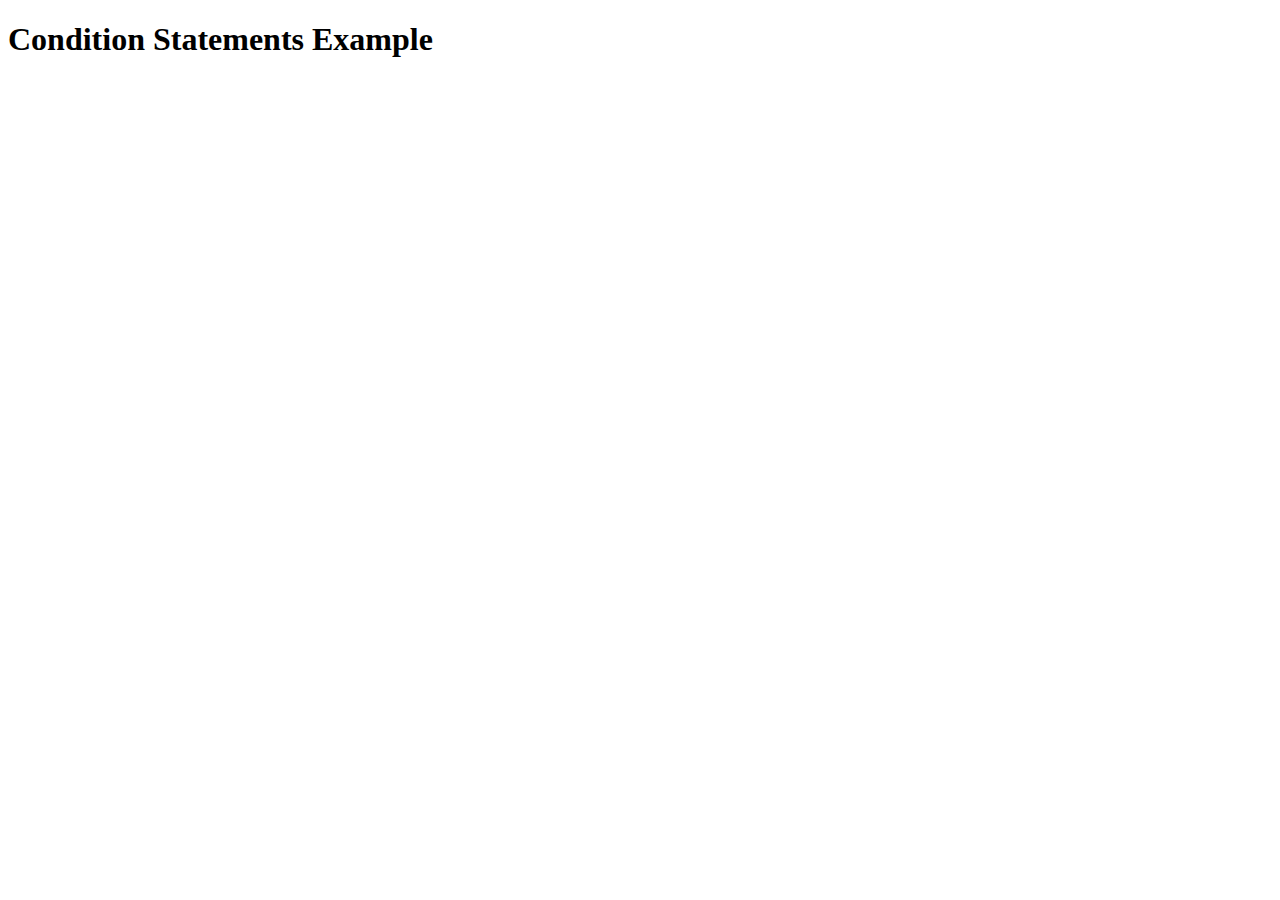
<file: index.html>
<!DOCTYPE html>
<html lang="en">
<head>
    <meta charset="UTF-8">
    <meta name="viewport" content="width=device-width, initial-scale=1.0">
    <title>Document</title>
</head>
<body>
    <h1>Condition Statements Example</h1>

    <p id='demo'></p>

    <!-- <button type="button" onclick="myFunction()">Try it</button> -->


    <script src="script.js"></script>
</body>
</html>
</file>
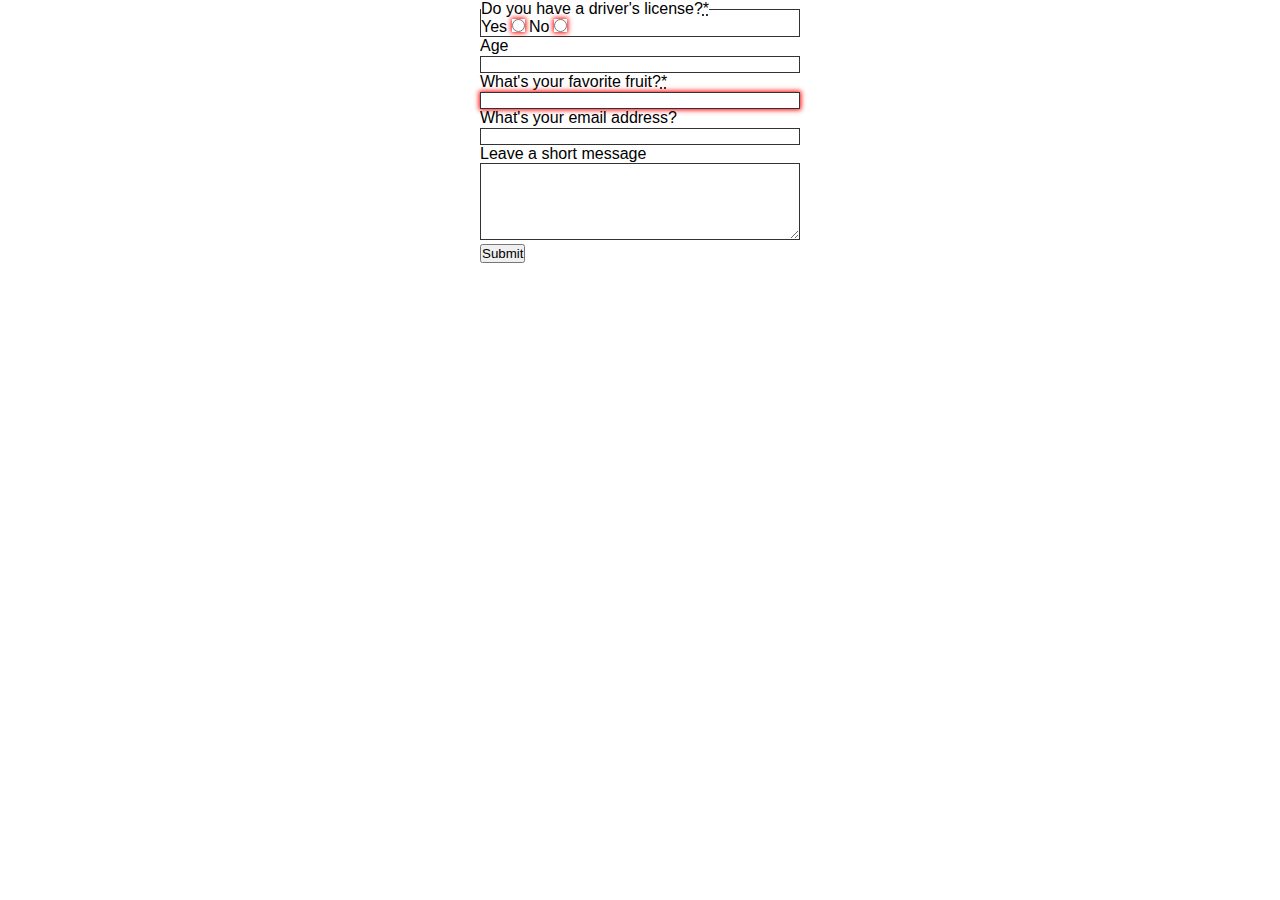
<file: form/index.html>
<!DOCTYPE html>
<html lang="en">
<head>
    <meta charset="UTF-8">
    <meta http-equiv="X-UA-Compatible" content="IE=edge">
    <meta name="viewport" content="width=device-width, initial-scale=1.0">
    <title>JS Form</title>

    <link rel="stylesheet" type="text/css" href="style.css">
</head>
<body>
    <!-- <div>
        <h2>Javascript Form</h2>

        <form>
            <div>
                <label for="choose">Would you like to prefer banana or cherry?</label>
                <input id="choose" name="iLike" required pattern="[Bb]anana|[Cc]herry" minlength="6" maxlength="6"  />
            </div>

            <div>
                <label for="number">How many would you like?</label>
                <input type="number" id="number" name="amount" value="1" min="1" max="10" />
            </div>

            <div>
                <button>Submit</button>
            </div>
        </form>
    </div> -->

    <form>
        <p>
            <fieldset>
                <legend>Do you have a driver's license?<abbr title="This field is mandatory" aria-label="required">*</abbr></legend>

                <label for="r1">Yes</label>
                <input type="radio" name="driver" id="r1" value="yes" required />

                <label for="r1">No</label>
                <input type="radio" name="driver" id="r2" value="no" required />
            </fieldset>
        </p>

        <p>
            <label for="">Age</label>
            <input type="number" id="n1" min="18" max="60" step="1" name="age" pattern="\d+"  />
        </p>

        <p>
            <label for="t1">What's your favorite fruit?<abbr title="This field is mandatory" aria-label="required">*</abbr></label>
            <input type="text" id="t1" name="fruit" list="l1" required pattern="[Bb]anana|[Cc]herry|[Aa]pple|[Ss]trawberry|[Ll]emon|[Oo]range" />

            <datalist id="l1">
                <option>Banana</option>
                <option>Cherry</option>
                <option>Apple</option>
                <option>Strawberry</option>
                <option>Lemon</option>
                <option>Orange</option>
            </datalist>
        </p>

        <p>
            <label for="t2">What's your email address?</label>
            <input type="email" id="t2" name="email" />
        </p>

        <p>
            <label for="t3">Leave a short message</label>
            <textarea id="t3" name="msg" maxlength="140" rows="5"></textarea>
        </p>

        <p>
            <button>Submit</button>
        </p>
    </form>
</body>
</html>
</file>
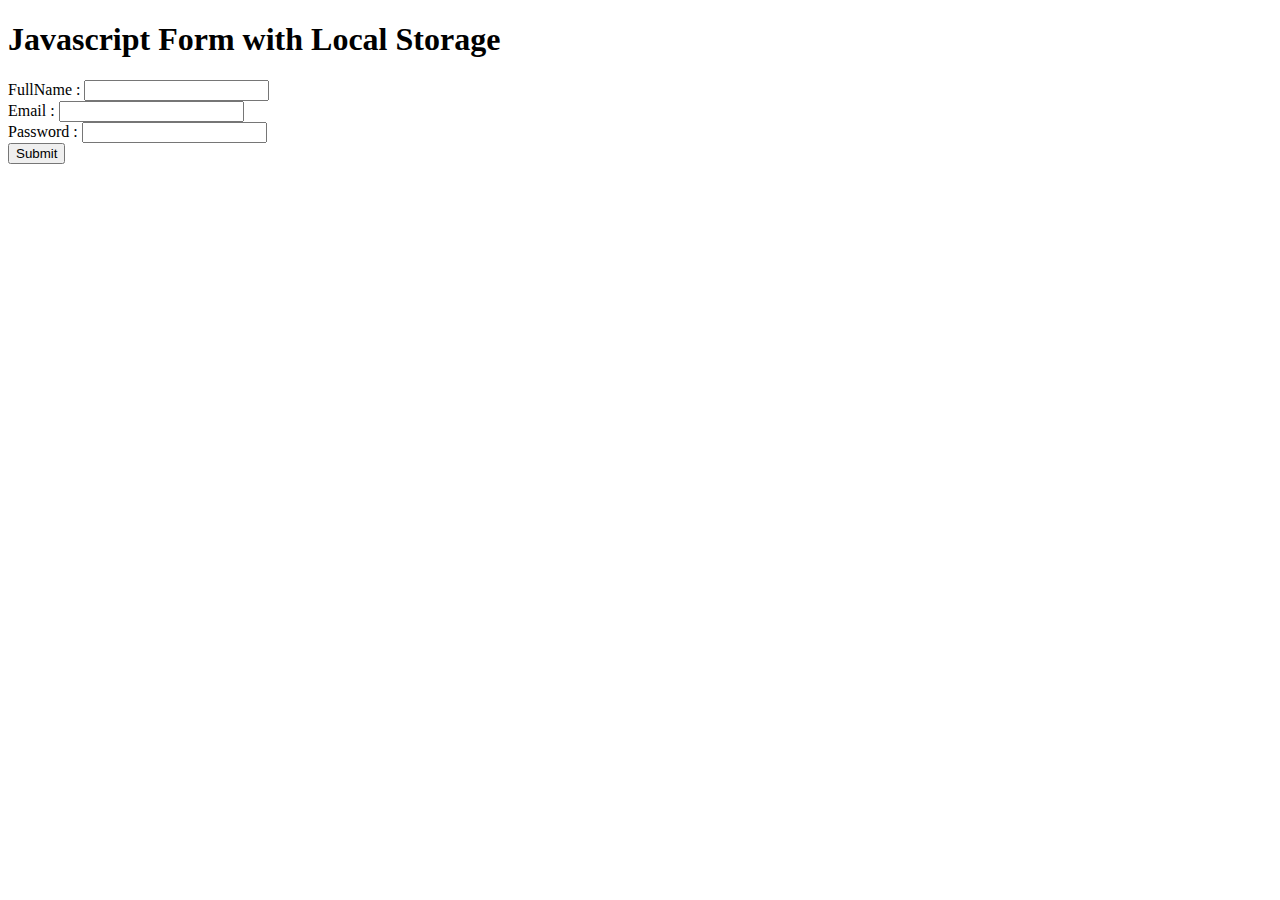
<file: formwithlocalstorage/index.html>
<!DOCTYPE html>
<html lang="en">

<head>
    <meta charset="UTF-8">
    <meta name="viewport" content="width=device-width, initial-scale=1.0">
    <title>Form with Local Storage</title>
</head>

<body>

    <h1>Javascript Form with Local Storage</h1>

    <div class='mainContainer'>
        <form id='formContainer'>
            <label for='fullname'>FullName : </label>
            <input type="text" id="fullname" name="fullname"> <br>

            <label for='email'>Email : </label>
            <input type="email" id="email" name="email"> <br>

            <label for='password'>Password : </label>
            <input type="password" id="password" name="password"> <br>

            <button type="button" id="button" onclick="onFormSubmit(event)">Submit</button>
        </form>
    </div>

    <table id="result">
        <thead>
            <tr>
                <th>Name</th>
                <th>Email</th>
                <th>Password</th>
            </tr>
        </thead>

        <tbody id="items"></tbody>
    </table>


    <script>
        document.getElementById("result").style.display = "none";

        function onFormSubmit(e) {
            e.preventDefault();
            var data = JSON.parse(localStorage.getItem('dataList')) || [];
            alert('Are you sure want to submit?');

            var dataList = {};
            dataList.name = document.getElementById('fullname').value;
            dataList.email = document.getElementById('email').value;
            dataList.password = document.getElementById('password').value;

            data.push(dataList);

            localStorage.setItem('dataList', JSON.stringify(data));

            init();
            document.getElementById("result").style.display = "block";

            document.getElementById("formContainer").reset();
        }


        function init() {
            var getList = localStorage.getItem('dataList');
            var getData = JSON.parse(getList);
            console.log(getData);

            var table = document.getElementById("items");
            var tr = '';
            // var length = getData.length;
            console.log(length);
            for (var i = 0; i < getData.length; i++) {
                tr += `<tr id="tableRow${i}">
                <td id="name${i}">${getData[i].name}</td>
                <td id="email${i}">${getData[i].email}</td>
                <td id="password${i}">${getData[i].password}</td>
        </tr>`
            }
            table.innerHTML = tr;
        }



        window.onload = function () {
            init()
            document.getElementById("result").style.display = "block";
        };
    </script>
</body>

</html>
</file>
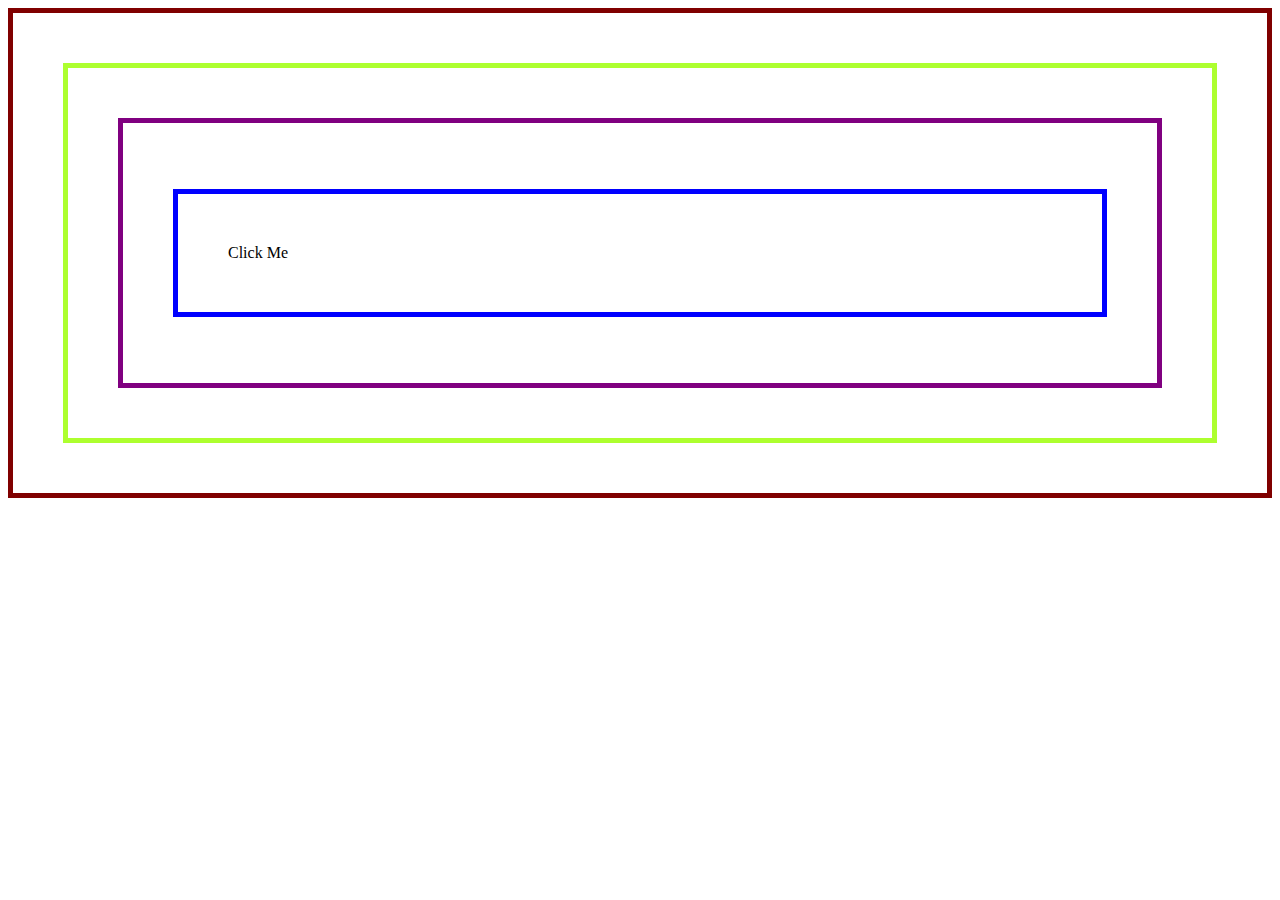
<file: prac/index.html>
<!DOCTYPE html>
<html lang="en">
<head>
    <meta charset="UTF-8">
    <meta http-equiv="X-UA-Compatible" content="IE=edge">
    <meta name="viewport" content="width=device-width, initial-scale=1.0">
    <title>code prac</title>
</head>
<body>

    <div id="mainContainer" onclick="mainContainer()" style="border: 5px solid maroon; padding: 50px;">
        <div id="wrapper" onclick="wrapper()" style="border: 5px solid greenyellow; padding: 50px;">
            <div id="content" onclick="content()" style="border: 5px solid purple; padding: 50px;">
                <p id="para" onclick="para(event)" style="border: 5px solid blue; padding: 50px;">
                  Click Me  
                </p>
            </div>
        </div>
    </div>
    

    <script src="script.js"></script>

    <script>
        function mainContainer() {
            alert('Main container');
        }

        function wrapper() {
            alert('wrapper');
        }

        function content() {
            alert('content');
        }

        function para(event) {
            event.stopImmediatePropagation();
            alert('para');
            
        }
    </script>

</body>
</html>
</file>
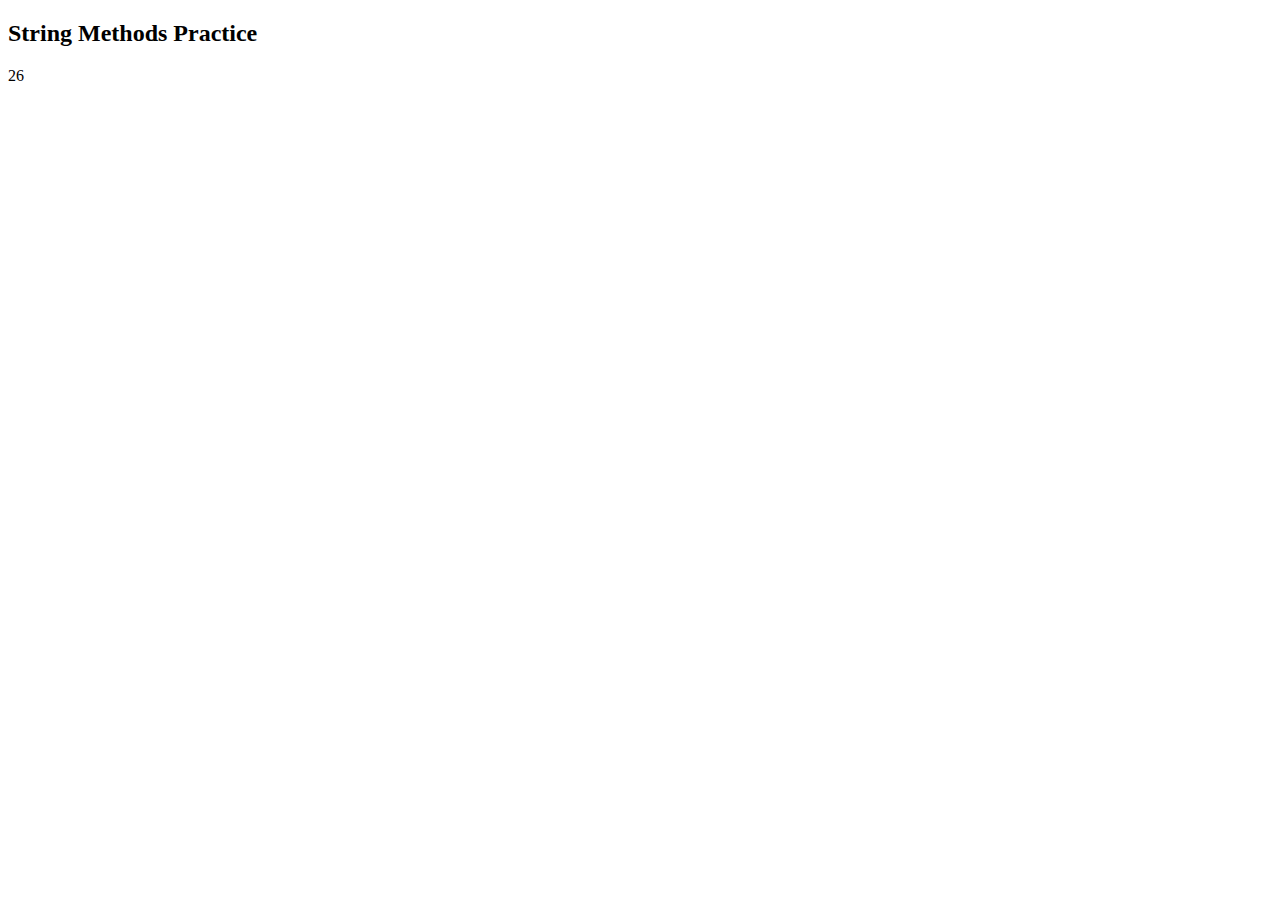
<file: string_methods/index.html>
<!DOCTYPE html>
<html lang="en">
<head>
    <meta charset="UTF-8">
    <meta name="viewport" content="width=device-width, initial-scale=1.0">
    <title>String Methods Practice</title>
</head>
<body>
    <h2>String Methods Practice</h2>

    <p id='demo'></p>



    <script src='script.js'></script>
</body>
</html>
</file>
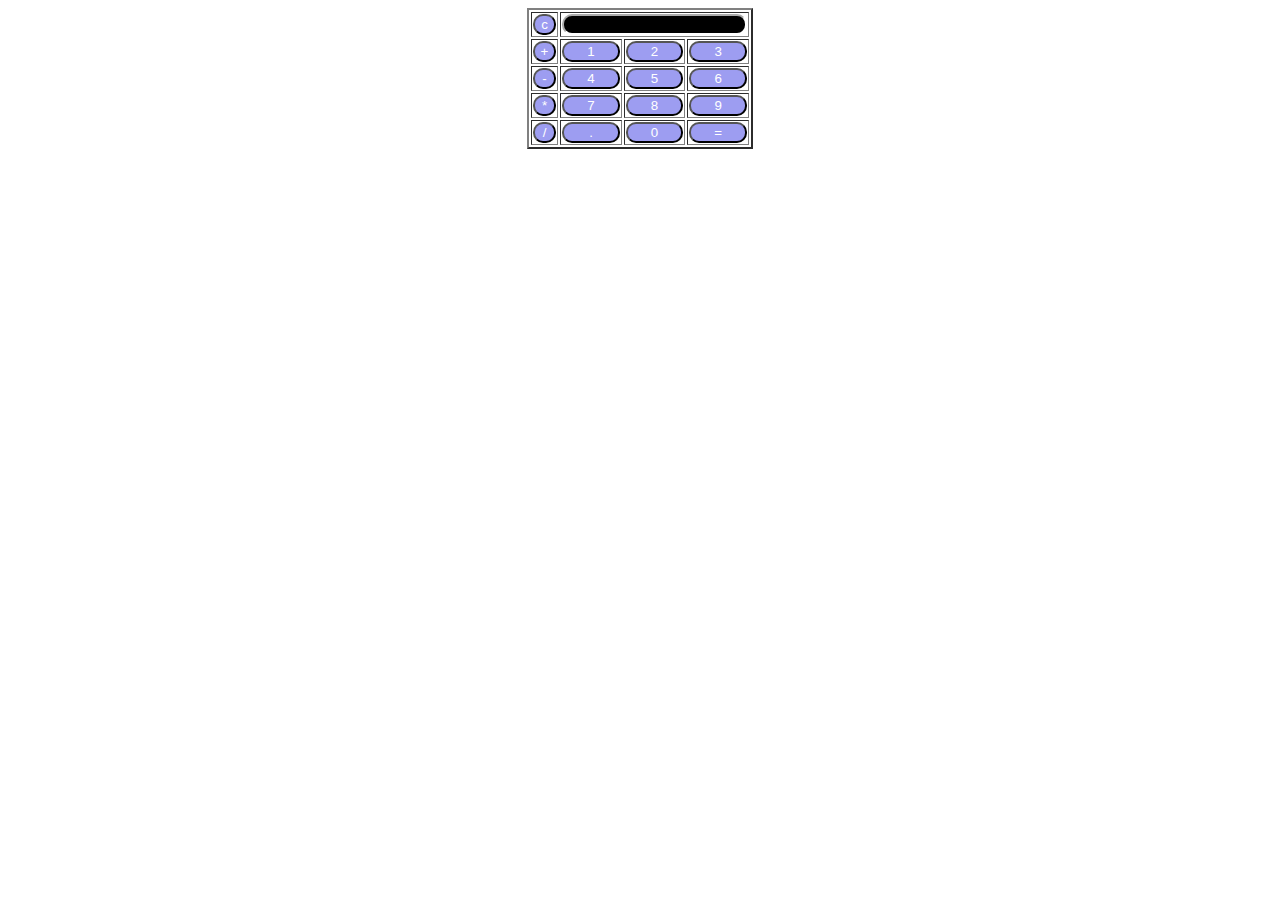
<file: 1118/calc/index.html>
<!DOCTYPE html>
<html lang="en">
<head>
    <meta charset="UTF-8">
    <meta http-equiv="X-UA-Compatible" content="IE=edge">
    <meta name="viewport" content="width=device-width, initial-scale=1.0">
    <title>Calculator</title>

    <link rel="stylesheet"  type="text/css" href="styles.css" >
</head>
<body>
    <div class='wrapper'>
        <table border='2'>
            <tr>
                <td>
                    <input type="button" value="c" onclick="clr()"/>
                </td>
                <td colspan="3">
                    <input type="text" id="textval"/>
                </td>
            </tr>

            <tr>
                <td><input type="button" value="+" onclick="display('+')" /></td>
                <td><input type="button" value="1" onclick="display('1')" /></td>
                <td><input type="button" value="2" onclick="display('2')" /></td>
                <td><input type="button" value="3" onclick="display('3')" /></td>
            </tr>

            <tr>
                <td><input type="button" value="-" onclick="display('-')" /></td>
                <td><input type="button" value="4" onclick="display('4')" /></td>
                <td><input type="button" value="5" onclick="display('5')" /></td>
                <td><input type="button" value="6" onclick="display('6')" /></td>
            </tr>

            <tr>
                <td><input type="button" value="*" onclick="display('*')" /></td>
                <td><input type="button" value="7" onclick="display('7')" /></td>
                <td><input type="button" value="8" onclick="display('8')" /></td>
                <td><input type="button" value="9" onclick="display('9')" /></td>
            </tr>

            <tr>
                <td><input type="button" value="/" onclick="display('/')" /></td>
                <td><input type="button" value="." onclick="display('.')" /></td>
                <td><input type="button" value="0" onclick="display('0')" /></td>
                <td><input type="button" value="=" onclick="calc()" /></td>
            </tr>

        </table>
    </div>

    <script src="script.js"></script>
</body>
</html>
</file>
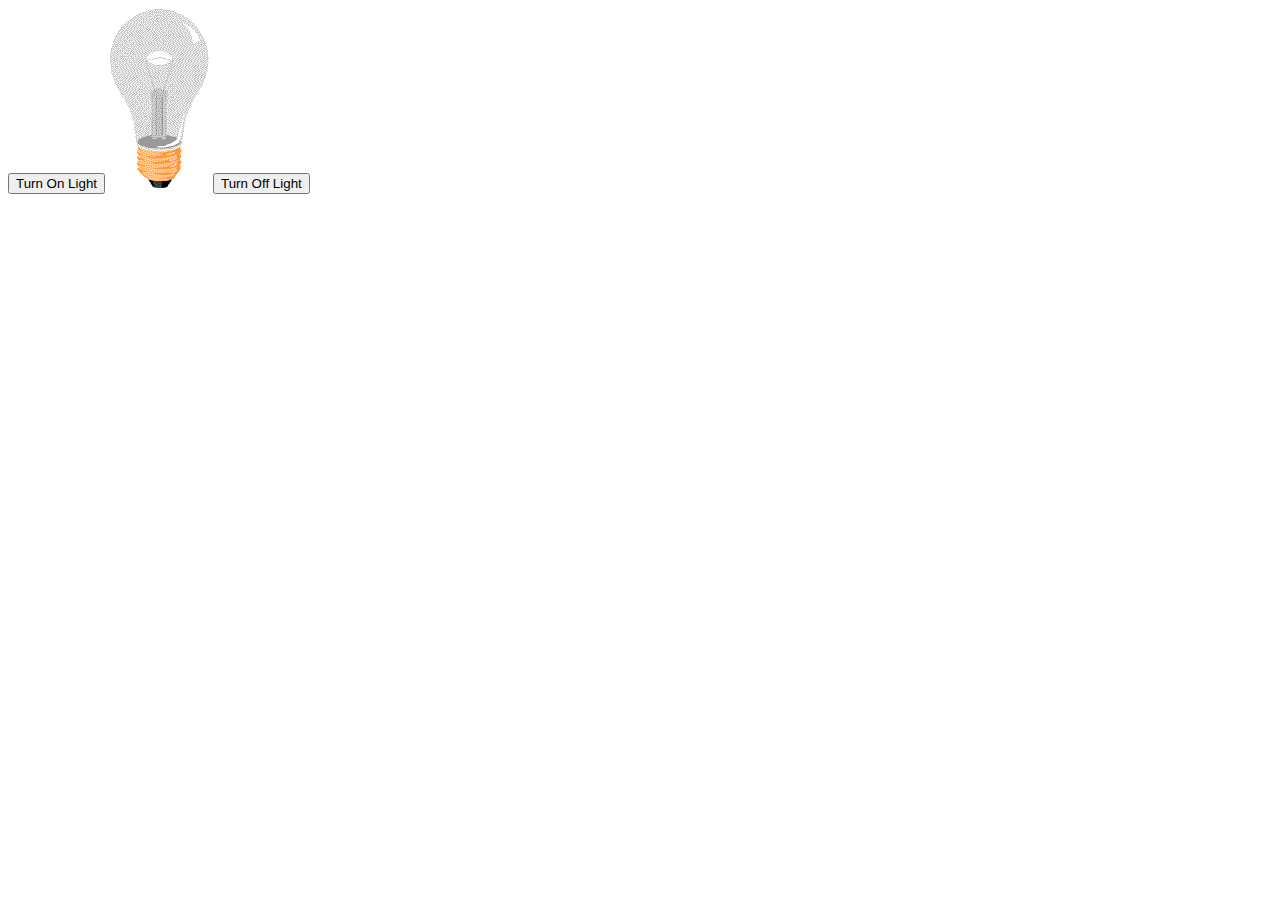
<file: 1118/dom/index.html>
<!DOCTYPE html>
<html lang="en">
<head>
    <meta charset="UTF-8">
    <meta http-equiv="X-UA-Compatible" content="IE=edge">
    <meta name="viewport" content="width=device-width, initial-scale=1.0">
    <title>Document</title>

    <link rel="stylesheet" type="text/css" href="styles.css" >
</head>
<body>
    <div>
            <button onclick="lightOn()">Turn On Light</button>
            <img id="image" src="assets/pic_bulboff.gif" />
            <button onclick="lightOff()">Turn Off Light</button>
    </div>


    <script src="index.js"></script>
</body>
</html>
</file>
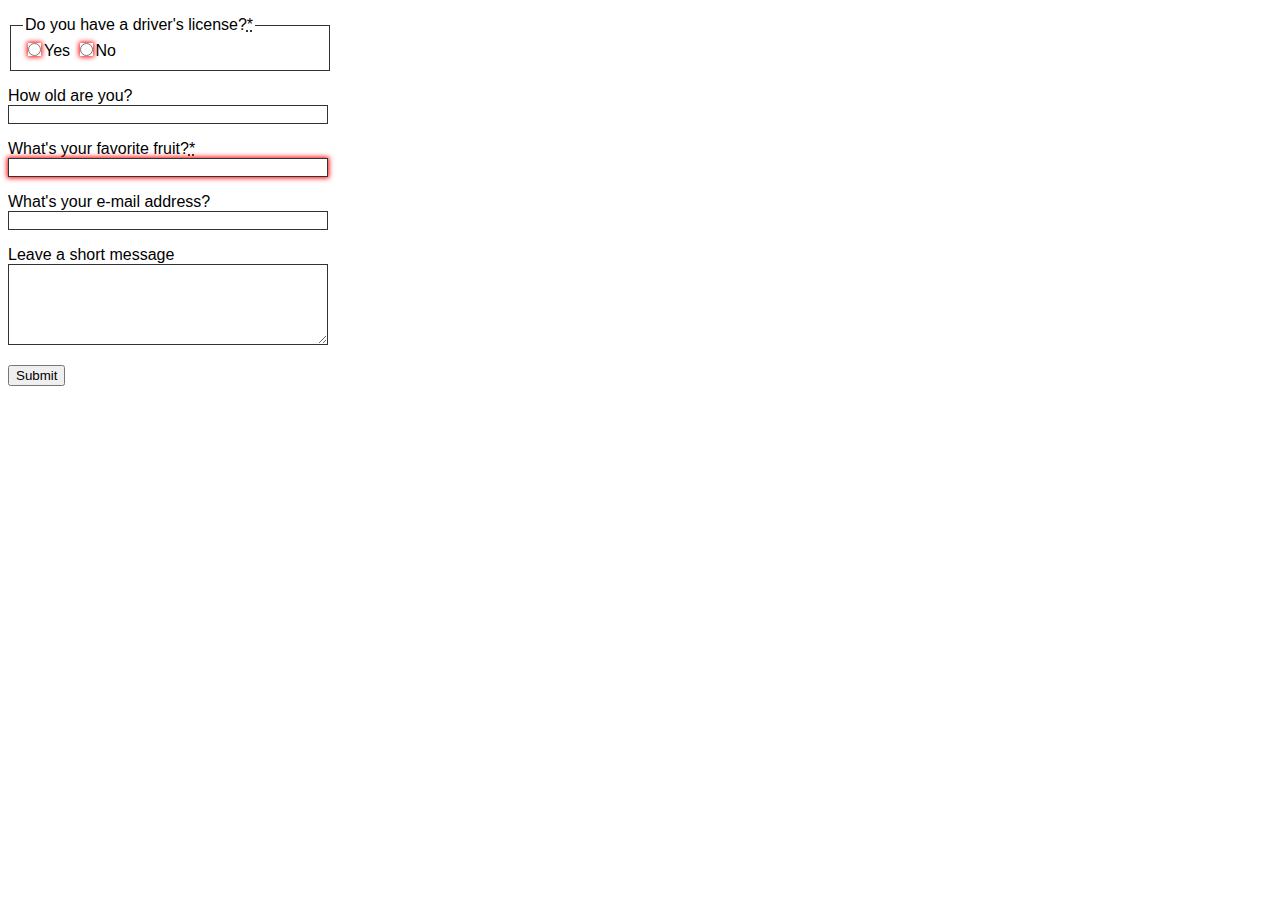
<file: 1118/js/form/index.html>
<!DOCTYPE html>
<html lang="en">
<head>
    <meta charset="UTF-8">
    <meta http-equiv="X-UA-Compatible" content="IE=edge">
    <meta name="viewport" content="width=device-width, initial-scale=1.0">
    <title>Simple Javascript Form with Validation</title>

    <link rel="stylesheet" type="text/css" href="style.css" >

</head>
<body>
    <form>
        <!-- <label for="choose">Would you like to prefer React or Angular?</label>
        <input type="text" id="choose" name="i_like" required pattern="[Rr]eact | [Aa]ngular" />
        <button>Submit</button> -->


        <!-- <div>
            <label for="choose">Would you prefer a banana or cherry?</label>
            <input type="text" id="choose" name="i_like" required minlength="6" maxlength="6">
        </div>

        <div>
            <label for="number">How many would you like?</label>
            <input type="number" id="number" name="amount" value="1" min="1" max="10">
        </div>

        <div>
            <button>Submit</button>
        </div> -->


        <form>
            <p>
                <fieldset>
                    <legend>Do you have a driver's license?<abbr title="This field is mandatory" aria-label="required">*</abbr></legend>
                    <!-- While only one radio button in a same-named group can be selected at a time,
                        and therefore only one radio button in a same-named group having the "required"
                        attribute suffices in making a selection a requirement -->
                    <input type="radio" required name="driver" id="r1" value="yes"><label for="r1">Yes</label>
                    <input type="radio" required name="driver" id="r2" value="no"><label for="r2">No</label>
                </fieldset>
            </p>
            <p>
                <label for="n1">How old are you?</label>
                <!-- The pattern attribute can act as a fallback for browsers which
                    don't implement the number input type but support the pattern attribute.
                    Please note that browsers that support the pattern attribute will make it
                    fail silently when used with a number field.
                    Its usage here acts only as a fallback -->
                <input type="number" min="12" max="120" step="1" id="n1" name="age"
                        pattern="\d+">
            </p>
            <p>
                <label for="t1">What's your favorite fruit?<abbr title="This field is mandatory" aria-label="required">*</abbr></label>
                <input type="text" id="t1" name="fruit" list="l1" required
                        pattern="[Bb]anana|[Cc]herry|[Aa]pple|[Ss]trawberry|[Ll]emon|[Oo]range">
                <datalist id="l1">
                    <option>Banana</option>
                    <option>Cherry</option>
                    <option>Apple</option>
                    <option>Strawberry</option>
                    <option>Lemon</option>
                    <option>Orange</option>
                </datalist>
            </p>
            <p>
              <label for="t2">What's your e-mail address?</label>
              <input type="email" id="t2" name="email">
            </p>
            <p>
              <label for="t3">Leave a short message</label>
              <textarea id="t3" name="msg" maxlength="140" rows="5"></textarea>
            </p>
            <p>
              <button>Submit</button>
            </p>
            
          </form>
          

    </form>
</body>
</html>
</file>
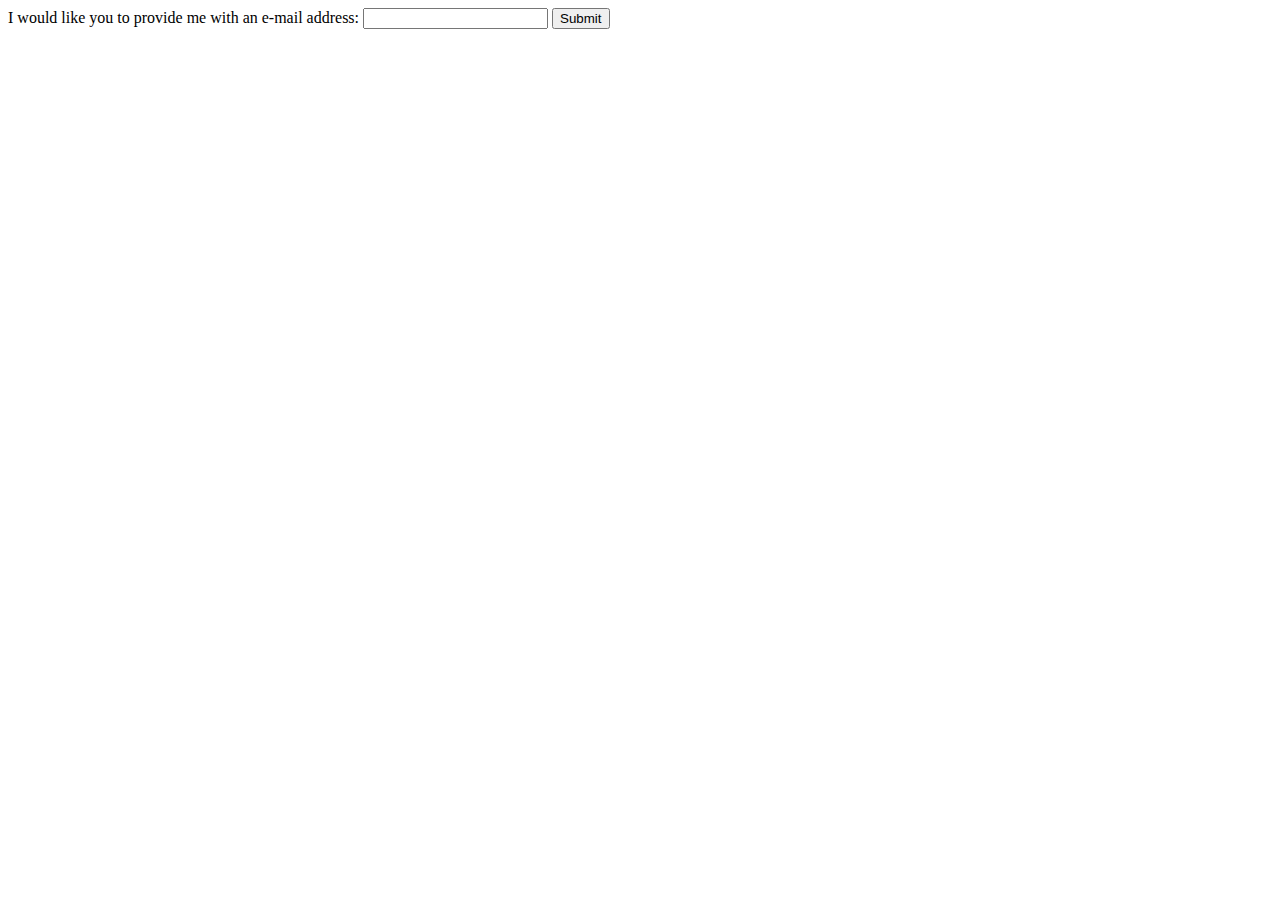
<file: form/customizemsg.html>
<!DOCTYPE html>
<html lang="en">
<head>
    <meta charset="UTF-8">
    <meta http-equiv="X-UA-Compatible" content="IE=edge">
    <meta name="viewport" content="width=device-width, initial-scale=1.0">
    <title>Document</title>
</head>
<body>
    <form>
        <label for="mail">I would like you to provide me with an e-mail address:</label>
        <input type="email" id="mail" name="mail">
        <button>Submit</button>
      </form>

      <script src="index.js"></script>
</body>
</html>
</file>
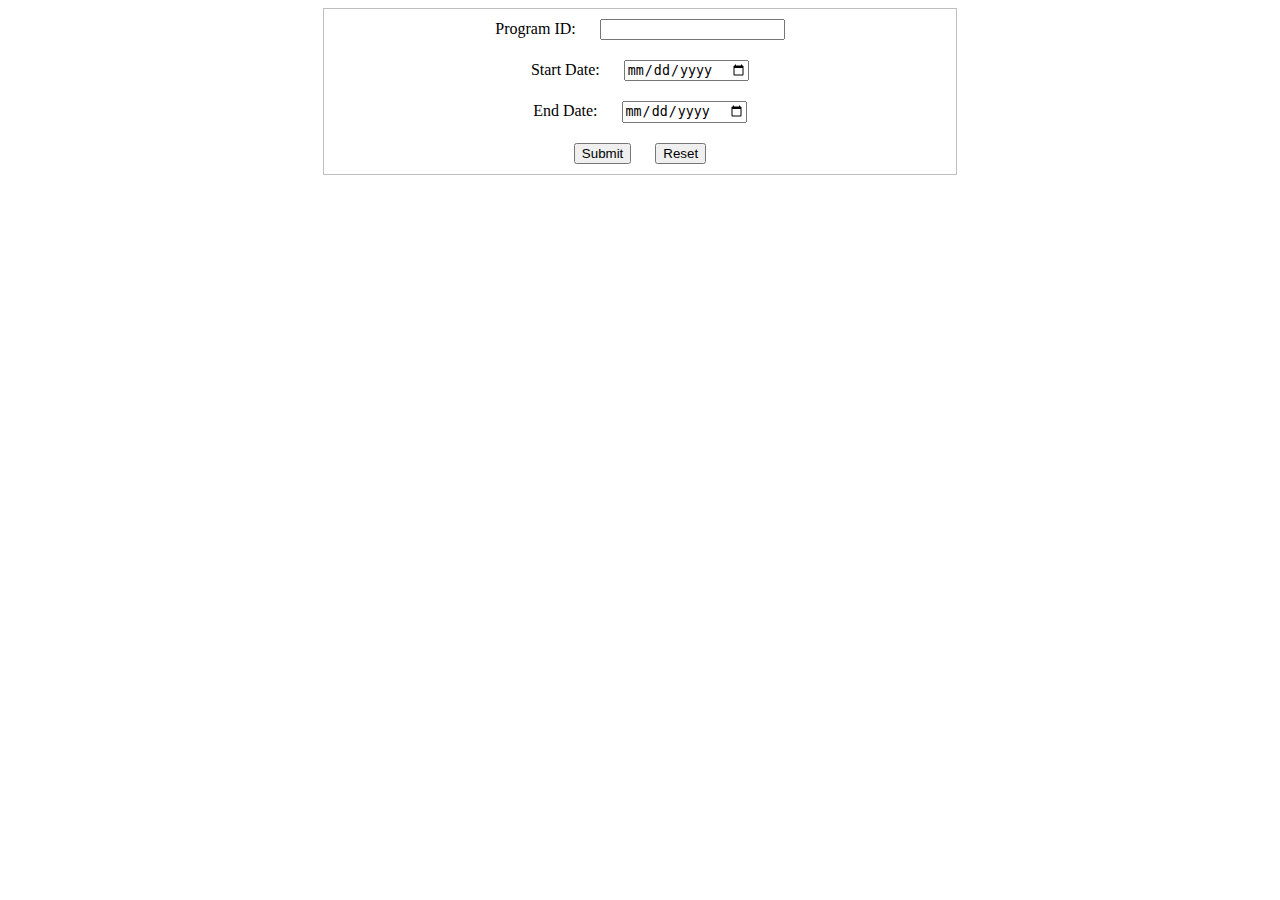
<file: form/test.html>
<!DOCTYPE html>
<html lang="en">
<head>
    <meta charset="UTF-8">
    <meta http-equiv="X-UA-Compatible" content="IE=edge">
    <meta name="viewport" content="width=device-width, initial-scale=1.0">
    <title>Form with JS</title>

    <style>
        #formContainer {
            border: 1px solid #bebebe;
            width: 50%;
            text-align: center;
            margin: 0 auto;
        }

        label, input, button {
            margin: 10px;
        }

    </style>
</head>
<body>
    <form id="formContainer">
        <label for="programId">Program ID: </label>
        <input type="text" pattern="[a-zA-Z][a-zA-Z0-9\s]*" id="programId" />
        <br/>
        <label for="startDate">Start Date: </label>
        <input type="date" id="startDate" />
        <br/>
        <label for="endDate">End Date: </label>
        <input type="date" id="endDate" />
        <br/>
        <button type="submit" onclick="handleClick(event)">Submit</button>

        <button type="reset">Reset</button>
    </form>


    <script>
        function handleClick(event) {
            event.preventDefault();
            var userData = {};
            userData.programId = document.getElementById('programId').value;
            userData.startDate = document.getElementById('startDate').value;
            userData.endDate = document.getElementById('endDate').value;
  

            fetch('http://127.0.0.1:5500/users', {
                headers: {
                    'Content-Type': 'application/json'
                },
                method: 'POST',
                body: JSON.stringify(userData)
            })

            .then((response) => {
                console.log(response);
            })

            .catch((error) => {
                console.log(error);
            })

            return false;
        }
    </script>
</body>
</html>
</file>
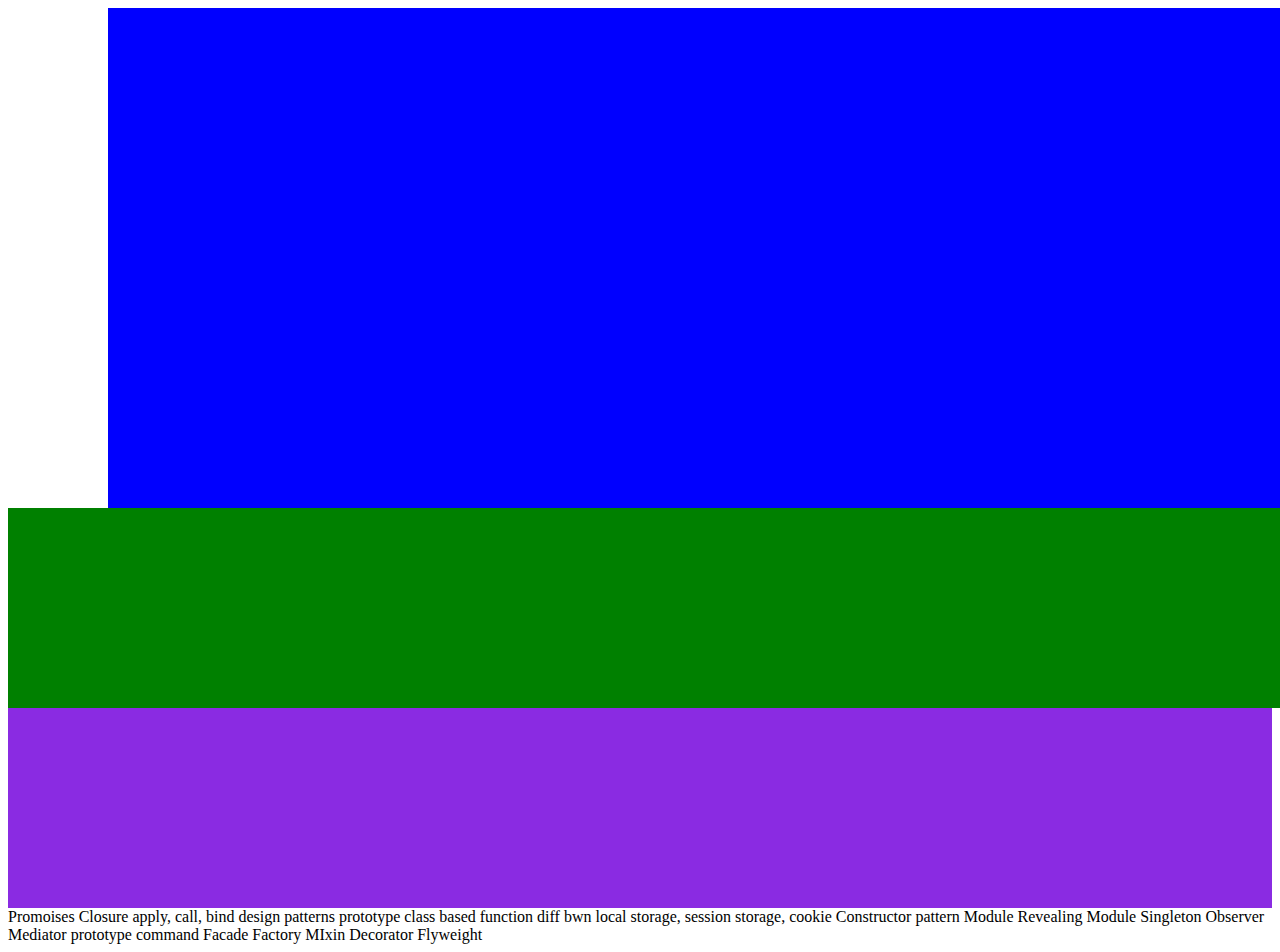
<file: prac/prac.html>
<!DOCTYPE html>
<html lang="en">
<head>
    <meta charset="UTF-8">
    <meta http-equiv="X-UA-Compatible" content="IE=edge">
    <meta name="viewport" content="width=device-width, initial-scale=1.0">
    <title>Document</title>

    <style>
        .box {
            height: 200px;
        }

        .box1 {
            background-color: blue;
            position: relative;
            height: 500px;
            left: 100px;
        }

        .box2 {
            background-color: green;
            position: absolute;
            /* top: 0;
            left: 50px; */
            width: 100%;
        }

        .box3 {
            background-color: yellow;
        }

        .box4 {
            background-color: blueviolet;
        }

        .child {

        }

        .grandchild {

        }

        .greatgrandchild {

        }
    </style>
</head>
<body>
    <div class="box box1">
        <div class="child">
           <div class="grandchild">
                <div class="greatgrandchild">
                    
                </div>
           </div> 
        </div>
    </div>

    <div class="box box2">

    </div>

    <div class="box box3">

    </div>

    <div class="box box4">

    </div>
</body>
</html>



Promoises
Closure
apply, call, bind
design patterns
prototype
class based function
diff bwn local storage, session storage, cookie



Constructor pattern
Module
Revealing Module
Singleton
Observer
Mediator
prototype
command 
Facade
Factory
MIxin
Decorator
Flyweight
</file>
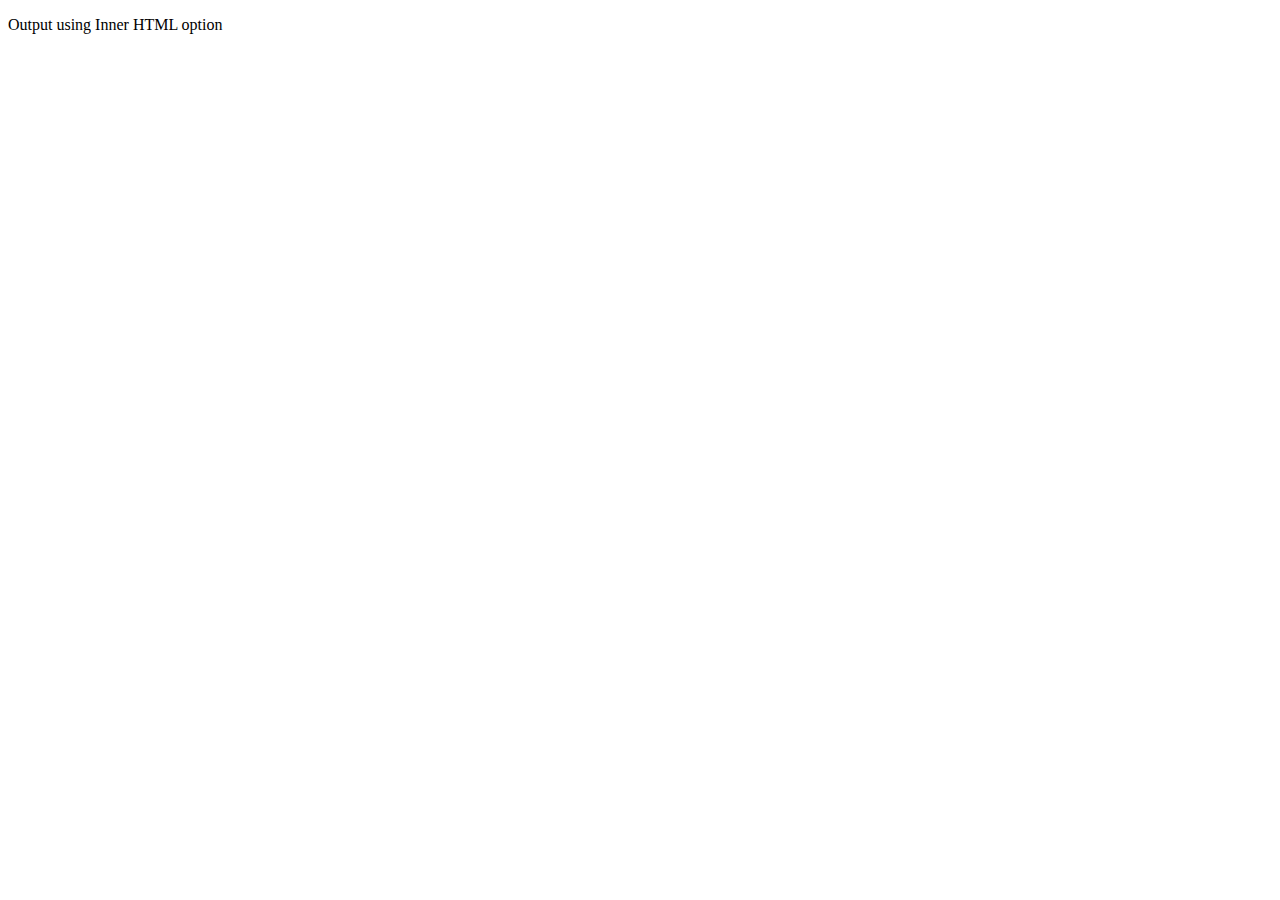
<file: 1118/dom/output.html>
<!DOCTYPE html>
<html lang="en">
<head>
    <meta charset="UTF-8">
    <meta http-equiv="X-UA-Compatible" content="IE=edge">
    <meta name="viewport" content="width=device-width, initial-scale=1.0">
    <title>Document</title>
</head>
<body>
    <p id="demo"></p>


    <script>
        document.getElementById('demo').innerHTML = 'Output using Inner HTML option';
    </script>
</body>
</html>
</file>
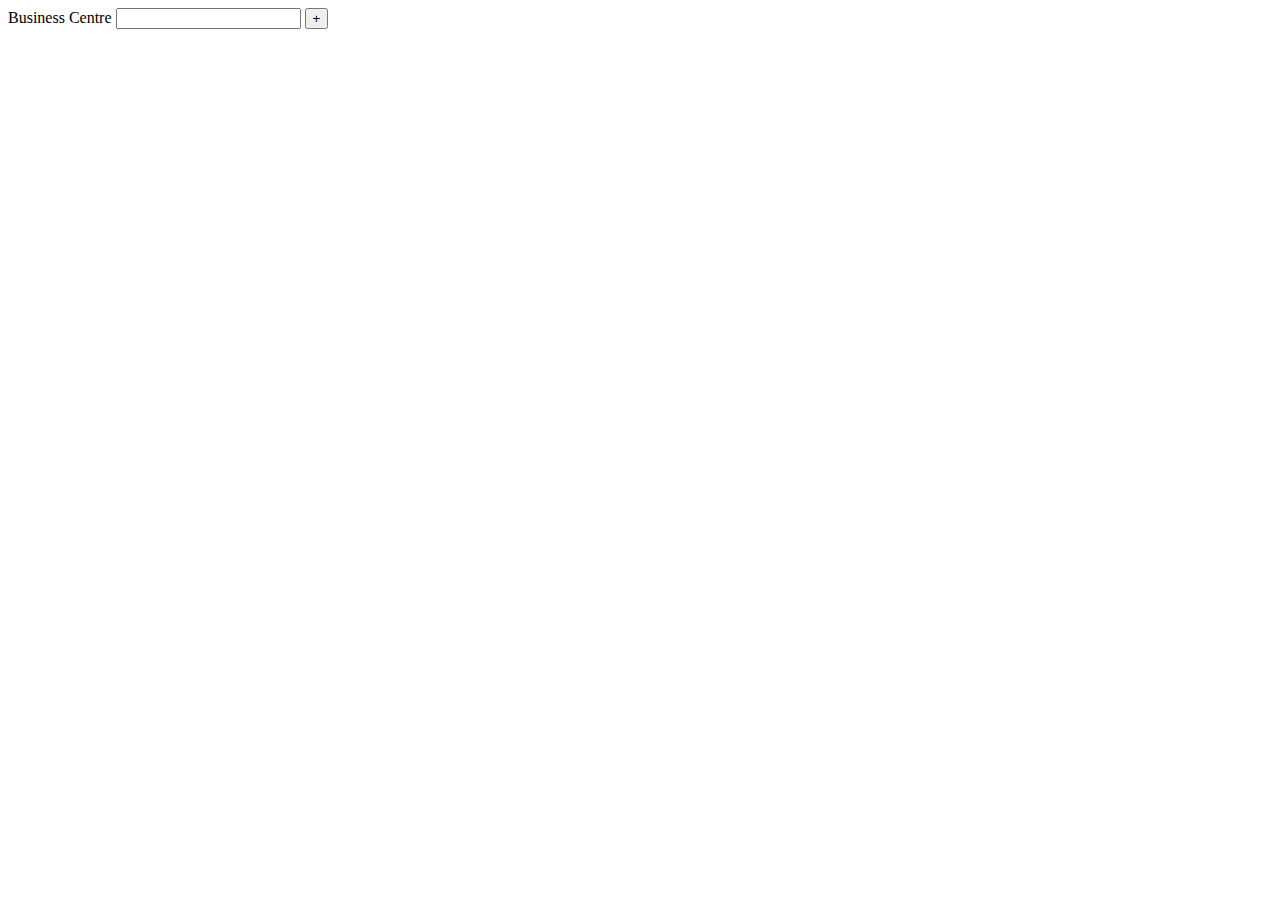
<file: 1118/js/form/test.html>
<!DOCTYPE html>
<html lang="en">
<head>
    <meta charset="UTF-8">
    <meta http-equiv="X-UA-Compatible" content="IE=edge">
    <meta name="viewport" content="width=device-width, initial-scale=1.0">
    <title>Document</title>
</head>
<body>
    <form id="formContainer">
        <label for="businessCentres">Business Centre</label>
        <input type="textbox" name="businessCentres" id="bc"/>

        <button type="button" onclick="handleClick()">+</button>
    </form>


    <script>
        function handleClick() {
            var container = document.getElementById('formContainer');

            var label = document.createElement('label');
            label.setAttribute('for', 'businessCentres');
            label.innerHTML = 'Business Centre';

            var x = document.createElement('input');
            x.setAttribute('type', 'text');
            x.setAttribute('name', 'businessCentres');
            x.setAttribute('id', 'bc');
            container.appendChild(label);
            container.appendChild(x);
        }
    </script>
</body>
</html>
</file>
<file: form/style.css>
* {
    margin: 0;
    padding: 0;
    box-sizing: border-box;
}


/* input:invalid {
    border: 2px dashed red;
} */

/* input:invalid:required {
    background-image: linear-gradient(to right, pink, lightgreen);
} */

/* input:valid {
    border: 2px solid green;
} */

form {
    font: 1em sans-serif;
    max-width: 320px;
    margin: 0 auto;
}

p label {
    display: block;
}

input[type="text"],
input[type="email"],
input[type="number"],
textarea,
fieldset {
    width: 100%;
    border: 1px solid #333;
}

input:invalid {
    box-shadow: 0 0 5px 1px red;
}

input:focus:invalid {
    box-shadow: none;
}
</file>
<file: 1118/calc/styles.css>
table {
    margin: 0 auto;
}

input[type=button] {
    width: 100%;
    background-color: rgb(157, 157, 241);
    border-color: #000;
    border-radius: 10px;
    color: #fff;
}

input[type="text"] {
    border-radius: 10px;
    text-align: right;
    background-color:black;
    color: white;
    border-color: white;
}
</file>
<file: 1118/dom/styles.css>
.container {
    display: flex;
}
</file>
<file: 1118/js/form/style.css>
/* input:invalid {
    border: 2px dashed red;
}

input:invalid:required {
    background-image: linear-gradient(to right, pink);
}

input:valid {
    border: 2px solid #000;
} */


form {
    font: 1em sans-serif;
    max-width: 320px;
}
  
p > label {
    display: block;
}
  
input[type="text"],
input[type="email"],
input[type="number"],
textarea,
fieldset {
    width : 100%;
    border: 1px solid #333;
    box-sizing: border-box;
}
  
input:invalid {
    box-shadow: 0 0 5px 1px red;
}
  
input:focus:invalid {
    box-shadow: none;
}
</file>
